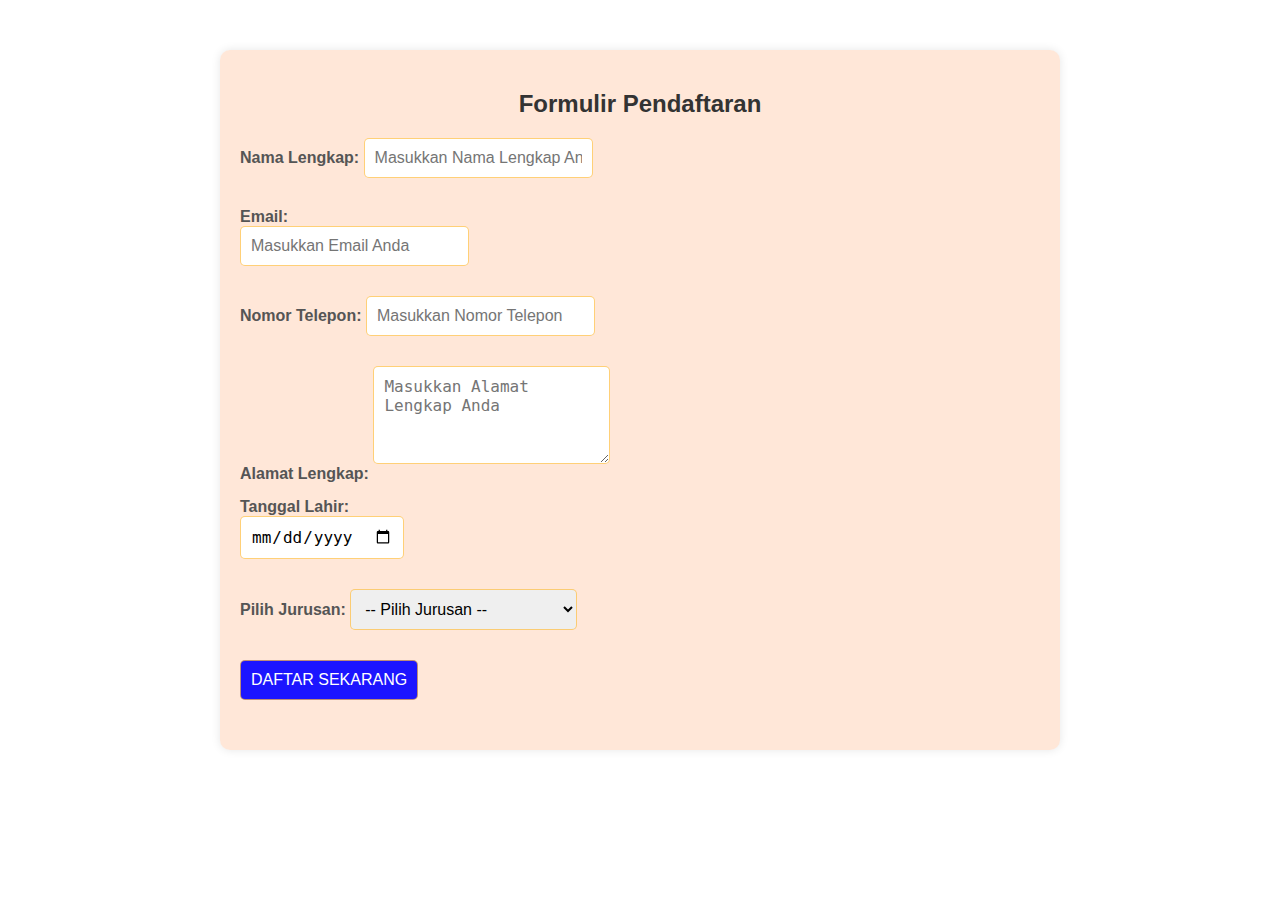
<file: index.html>
<!DOCTYPE html>
<html lang="en">
<head>
    <meta charset="UTF-8">
    <meta name="viewport" content="width=device-width, initial-scale=1.0">
    <title>Formulir Pendaftaran Siswa</title>
    <style>
        body {
            font-family: Arial, sans-serif;
            background-color: ##8080ab97;
            margin: 0;
            padding: 0;
        }
        .container {
            max-width: 800px;
            margin: 50px auto;
            padding: 20px;
            background-color: #ffbe955e;
            box-shadow: 0 0 10px rgba(0, 0, 0, 0.1);
            border-radius: 10px;
        }
        h2 {
            text-align: center;
            color: #333;
        }
        form {
            display: flex;
            flex-direction: column;
        }
        label {
            margin-bottom: 5px;
            font-weight: bold;
            color: #555;
        }
        input, select, textarea {
            padding: 10px;
            margin-bottom: 15px;
            border: 1px solid #ffbd40b6;
            border-radius: 5px;
            font-size: 16px;
        }
        input[type="submit"] {
            background-color: #1c15ff;
            color: white;
            cursor: pointer;
        }
        input[type="submit"]:hover {
            background-color: #45a049;
        }
        .form-group {
            margin-bottom: 15px;
        }
    </style>
</head>
<body>

    <div class="container">
        <h2>Formulir Pendaftaran</h2>

        <form action="#" method="post">
            <!-- Biodata Siswa -->
            <div class="form-group">
                <label for="nama">Nama Lengkap:</label>
                <input type="text" id="nama" name="nama" placeholder="Masukkan Nama Lengkap Anda" required>
            </div>
            

            <div class="form-group">
                <label for="email">Email:<br>
                </label>
                <input type="email" id="email" name="email" placeholder="Masukkan Email Anda" required>
            </div>

            <div class="form-group">
                <label for="phone">Nomor Telepon:</label>
                <input type="tel" id="phone" name="phone" placeholder="Masukkan Nomor Telepon" required>
            </div>

            <div class="form-group">
                <label for="alamat">Alamat Lengkap:</label>
                <textarea id="alamat" name="alamat" rows="4" placeholder="Masukkan Alamat Lengkap Anda" required></textarea>
            </div>

            <div class="form-group">
                <label for="tanggal_lahir">Tanggal Lahir:<br></label>
                <input type="date" id="tanggal_lahir" name="tanggal_lahir" required>
            </div>

            <!-- Pemilihan Jurusan -->
            <div class="form-group">
                <label for="jurusan">Pilih Jurusan:</label>
                <select id="jurusan" name="jurusan" required>
                    <option value="">-- Pilih Jurusan --</option>
                    <option value="Teknik Informatika">Teknik Informatika</option>
                    <option value="Sistem Informasi">Sistem Informasi</option>
                    <option value="Manajemen Bisnis">Manajemen Bisnis</option>
                    <option value="Akuntansi">Akuntansi</option>
                    <option value="Desain Komunikasi Visual">Desain Komunikasi Visual</option>
                </select>
            </div>

            <!-- Tombol Submit -->
            <div class="form-group">
                <input type="submit" value="DAFTAR SEKARANG">
            </div>
        </form>
    </div>
    <ul>
    
   
    </ul>

</body>
</html>
</file>
